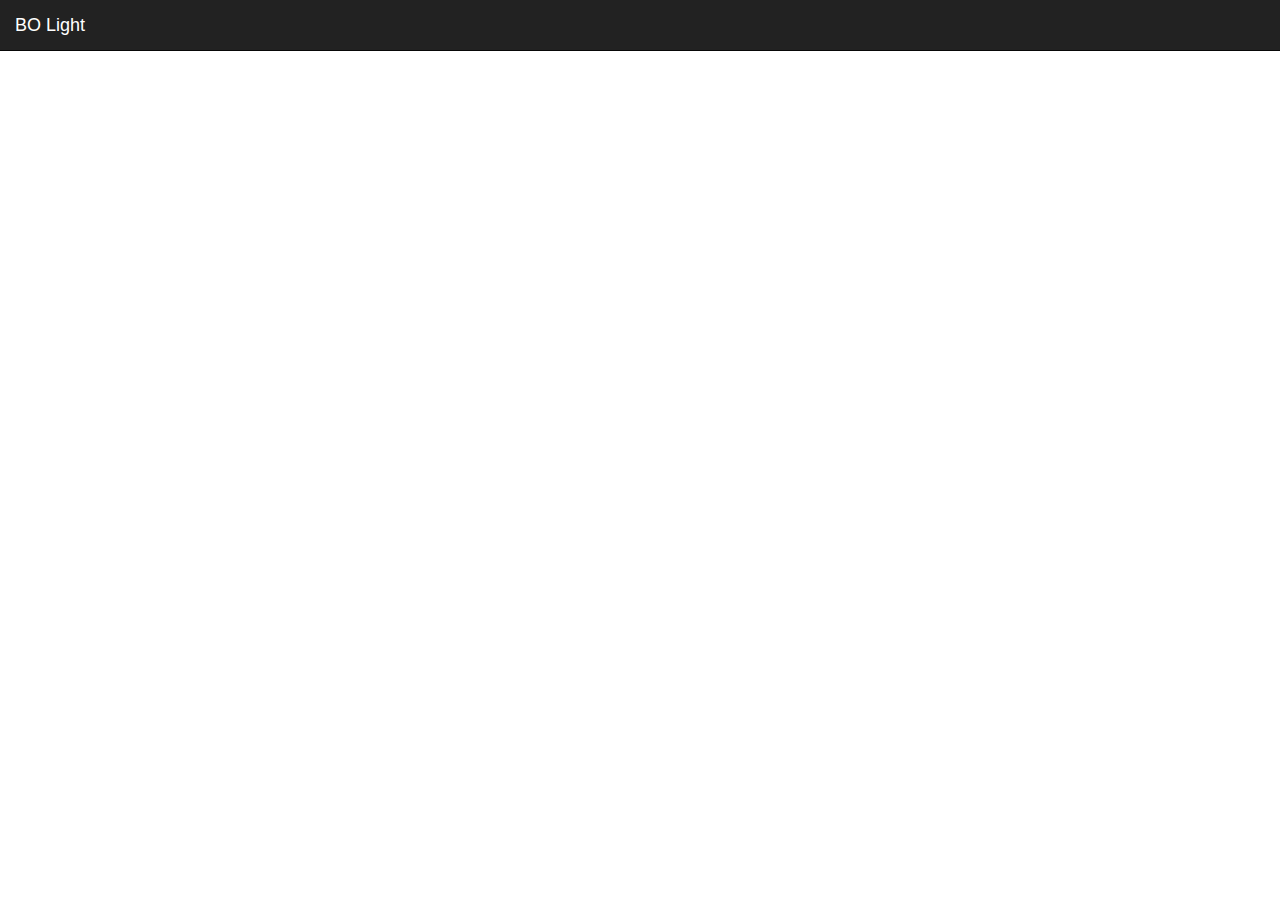
<file: navigationGadget.html>
<!DOCTYPE html>
<html>
  <head>
    <meta name="viewport" content="width=device-width, initial-scale=1">
    <title>Navigation</title>
    <!-- stylesheets -->
    <link rel="stylesheet" href="lib/bootstrap/bootstrap.min.css" />
    <!-- dependencies --> 
    <script type="text/javascript" src="lib/jquery/jquery-1.10.1.js"></script>
    <script type="text/javascript" src="lib/bootstrap/bootstrap.min.js"></script>
    <script type="text/javascript" src="lib/rsvp/rsvp-2.0.4.js"></script>
    <script type="text/javascript" src="lib/renderjs/renderjs-0.10.0.min.js"></script>
    <!-- specific scripts -->
    <script type="text/javascript" src="js/navigationGadget.js"></script>
  </head>
  <body>
  	<nav class="navbar navbar-inverse navbar-fixed-top" role="navigation">
    <div class="container-fluid">
        <div class="navbar-header">
            <button type="button" class="navbar-toggle collapsed" data-toggle="collapse" data-target=".urls-navbar:first">
                <span class="sr-only">Toggle navigation</span>
                <span class="icon-bar"></span>
                <span class="icon-bar"></span>
                <span class="icon-bar"></span>
            </button>
            <a class="navbar-brand" href="">BO Light</a>
        </div>
        <div class="navbar-collapse collapse urls-navbar">
            <ul class="nav navbar-nav urls-list">
            </ul>
        </div>
    </div>
    </nav>
    <div data-gadget-url="timeSelectorGadget.html" data-gadget-scope="timeSelector"></div>
    <div class="current_page"></div>
  </body>
</html>
</file>
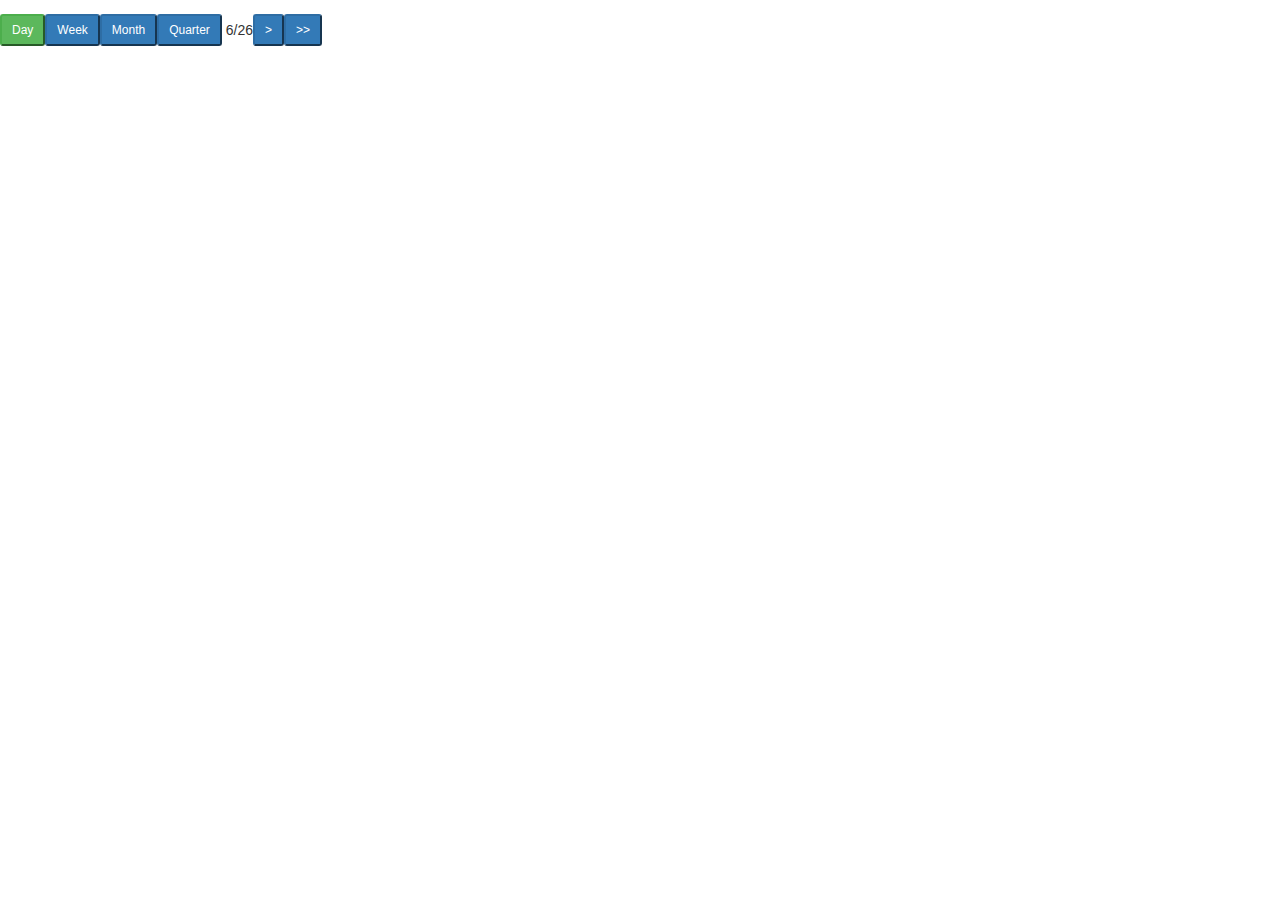
<file: timeSelectorGadget.html>
<!DOCTYPE html>
<html>
  <head>
    <meta name="viewport" content="width=device-width, initial-scale=1">
    <!-- stylesheets -->
    <link rel="stylesheet" href="lib/bootstrap/bootstrap.min.css" />
    <!-- dependencies -->
    <script type="text/javascript" src="lib/jquery/jquery-1.10.1.js"></script>
    <script type="text/javascript" src="lib/bootstrap/bootstrap.min.js"></script>
    <script type="text/javascript" src="lib/rsvp/rsvp-2.0.4.js"></script>
    <script type="text/javascript" src="lib/renderjs/renderjs-0.10.0.min.js"></script>
    <!-- gadget scripts -->
    <script src="js/timeSelectorGadget.js"></script>
  </head>
  <body>
    <table>
      <tr>
      <td><button class="btn-sm btn-success time-selector time-Day" >Day</button></td>
      <td><button class="btn-sm btn-primary time-selector time-Week" >Week</button></td>
      <td><button class="btn-sm btn-primary time-selector time-Month" >Month</button></td>
      <td><button class="btn-sm btn-primary time-selector time-Quarter" >Quarter</button>&nbsp;</td>
      <td><button class="btn-sm btn-primary offset-selector"> &lt;&lt; </button></td>
      <td><button class="btn-sm btn-primary offset-selector"> &lt; </button></td>
      <td>&nbsp;<div class="date-selected"></div>&nbsp;</td>
      <td><button class="btn-sm btn-primary offset-selector"> &gt; </button></td>
      <td><button class="btn-sm btn-primary offset-selector"> &gt;&gt; </button></td>
      </tr>
    </table>
  </body>
</html>
</file>
